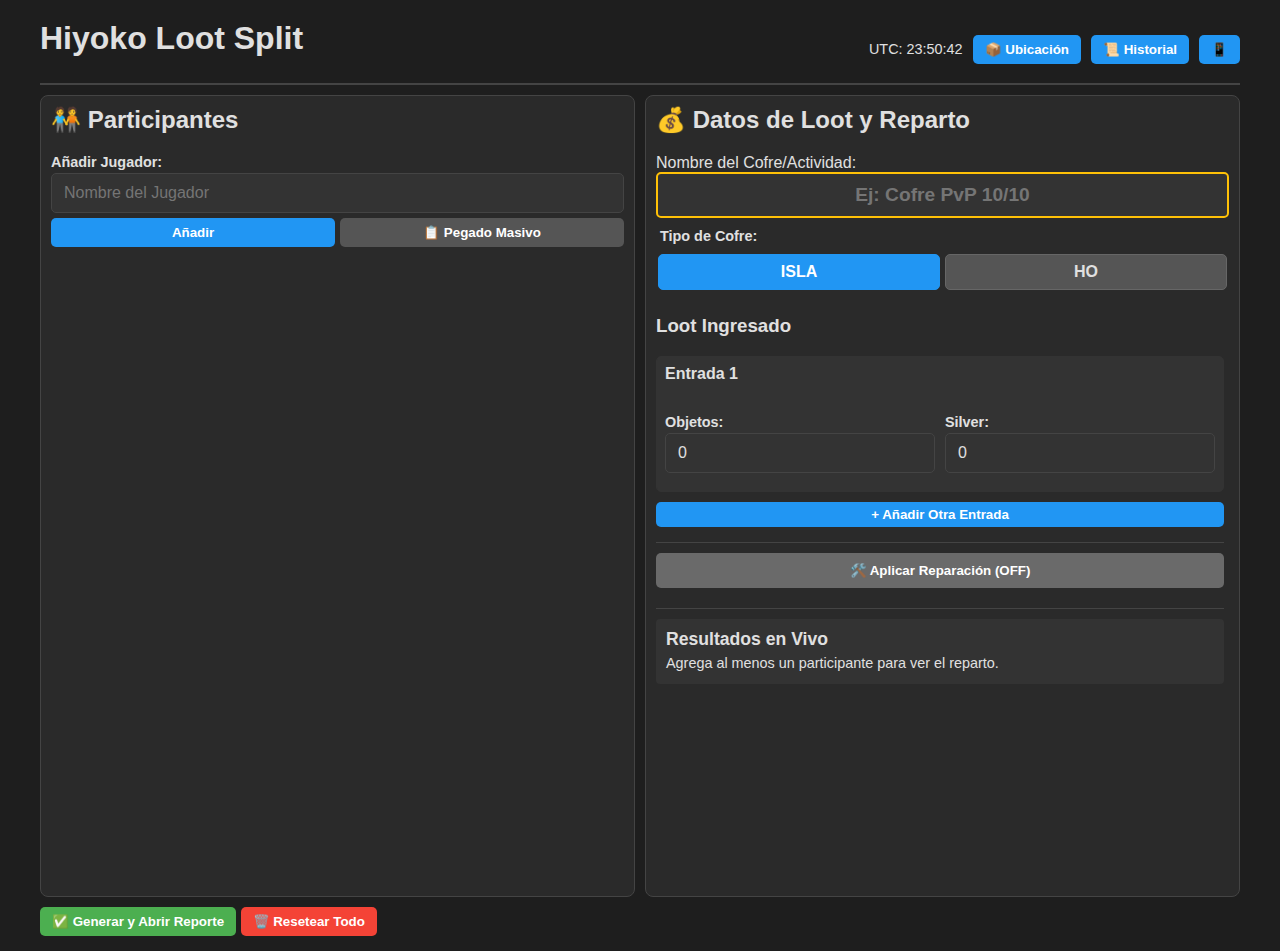
<file: index.html>
<!DOCTYPE html>
<html lang="es">
<head>
    <meta charset="UTF-8">
    <meta name="viewport" content="width=device-width, initial-scale=1.0">
    <title>Hiyoko Loot Split</title>
    <link rel="stylesheet" href="style.css">
    <style>
        /* --- VARIABLES Y RESET GENERAL --- */
        :root {
            --color-texto: #e0e0e0;
            --color-fondo: #1e1e1e;
            --color-fondo-secundario: #2a2a2a;
            --color-separador: #444;
            --color-exito: #4CAF50;
            --color-error: #F44336;
            --color-info: #2196F3;
            --color-cofre: #795548;
            --color-acento-dorado: #FFC107;
            --color-activo: var(--color-info); /* Color para botones activos */
        }
        body { 
            background-color: var(--color-fondo); 
            color: var(--color-texto); 
            font-family: Arial, sans-serif;
            margin: 0;
            padding: 0;
        }
        .container { 
            max-width: 1200px; 
            margin: 5px auto; 
            padding: 10px; 
        }
        h1, h2, h3, h4 { margin-top: 0; }
        hr { border: 0; border-top: 1px solid var(--color-separador); margin: 10px 0; }
        button { 
            background-color: var(--color-info); 
            color: white; 
            border: none; 
            padding: 7px 12px; 
            border-radius: 5px; 
            cursor: pointer; 
            transition: background-color 0.2s; 
        }
        button:hover { background-color: #1976D2; }
        .eliminar-btn {
            background-color: var(--color-error);
            font-size: 0.7em;
            padding: 2px 5px;
            margin-left: 5px;
        }
        .input-group { margin-bottom: 10px; }
        .input-group label { display: block; margin-bottom: 3px; font-weight: bold; font-size: 0.9em; }

        /* --- HEADER Y NAVEGACIÓN COMPACTA --- */
        header { 
            display: flex; 
            justify-content: space-between; 
            align-items: center; 
            padding: 5px 0; 
            border-bottom: 2px solid var(--color-separador);
            margin-bottom: 10px;
        }
        .nav-buttons {
            display: flex;
            gap: 10px;
            align-items: center;
        }

        /* --- CONTENIDO PRINCIPAL: DOBLE COLUMNA --- */
        .main-content-split {
            display: flex;
            gap: 10px; 
        }

        .main-content-split > section {
            flex: 1; 
            min-width: 0;
            padding: 10px; 
            border-radius: 8px;
            background-color: var(--color-fondo-secundario);
            border: 1px solid var(--color-separador);
            height: calc(100vh - 120px); 
            overflow-y: hidden; 
        }
        .loot-inputs {
            display: flex;
            gap: 10px;
        }
        .loot-inputs > div {
            flex: 1;
        }
        
        /* Contenedores con scroll para listas grandes */
        #listaParticipantes, #resultados-content {
            overflow-y: auto; 
            max-height: calc(100% - 220px); 
            padding-right: 5px;
        }
        #listaParticipantes {
            list-style-type: none;
            padding: 0;
        }
        #listaParticipantes li {
            display: flex;
            justify-content: space-between;
            align-items: center;
            padding: 5px 0;
            border-bottom: 1px dashed #555;
            font-size: 0.9em;
        }
        .checkbox-group label { margin-left: 3px; }
        .cofre-tag {
            background-color: var(--color-cofre);
            color: white;
            padding: 1px 4px;
            border-radius: 3px;
            font-size: 0.7em;
            margin: 0 5px;
            font-weight: normal;
        }

        /* Resultados en Vivo dentro de la columna derecha */
        #resultados {
            padding: 10px;
            margin-top: 10px;
            border-radius: 4px;
            background-color: #333;
        }
        #resultados h4 { font-size: 1.1em; margin-bottom: 5px; }
        #resultados p { font-size: 0.9em; margin: 3px 0; }

        /* --- ESTILOS DE BOTONES DE ALTERNANCIA --- */
        .toggle-group {
            display: flex;
            gap: 5px;
            margin-top: 5px;
            margin-bottom: 10px;
        }
        .toggle-button {
            flex: 1;
            padding: 8px 10px;
            background-color: #555;
            border: 1px solid #666;
            color: var(--color-texto);
            font-weight: bold;
            text-align: center;
            border-radius: 5px;
            cursor: pointer;
            transition: all 0.2s;
        }
        .toggle-button.active {
            background-color: var(--color-activo);
            color: white;
            border-color: var(--color-activo);
        }
        .toggle-button:hover:not(.active) {
            background-color: #777;
        }
        /* Ocultar los inputs de radio subyacentes */
        .toggle-group input[type="radio"] {
            display: none;
        }

        /* Estilo para las entradas de loot (para el botón de eliminar) */
        .loot-entry {
            border: 1px solid #333;
            padding: 8px;
            border-radius: 5px;
            margin-bottom: 10px;
            position: relative;
        }
        .delete-loot-btn {
            position: absolute;
            top: 5px;
            right: 5px;
            background-color: var(--color-error);
            padding: 3px 6px;
            border-radius: 3px;
            line-height: 1;
            font-size: 0.8em;
            opacity: 0.8;
            border: none;
            cursor: pointer;
        }
        .delete-loot-btn:hover {
            opacity: 1;
        }
        .loot-entry .entrada-header {
            display: flex;
            justify-content: space-between;
            align-items: center;
        }
        
        /* Estilo para la lista de ubicaciones */
        #listaUbicacionesGuardadas li {
            display: flex;
            justify-content: space-between;
            align-items: center;
            padding: 5px 0;
            border-bottom: 1px dashed #555;
            font-size: 0.9em;
        }
        
        /* Estilos para Modals */
        .modal {
            display: none; 
            position: fixed; 
            z-index: 1000; 
            left: 0;
            top: 0;
            width: 100%; 
            height: 100%; 
            overflow: auto; 
            background-color: rgba(0,0,0,0.8); 
        }
        .modal-content {
            background-color: var(--color-fondo-secundario);
            margin: 10% auto; 
            padding: 20px;
            border: 1px solid #888;
            width: 90%; 
            max-width: 600px; 
            border-radius: 8px;
            position: relative; /* Necesario para posicionar la X */
        }
        .close {
            color: var(--color-error);
            float: right;
            font-size: 28px;
            font-weight: bold;
            position: absolute; /* Posicionar la X */
            top: 5px;
            right: 15px;
            cursor: pointer;
            padding: 5px;
            transition: color 0.2s;
        }
        .close:hover,
        .close:focus {
            color: #ff0000;
            text-decoration: none;
            cursor: pointer;
        }

        /* --- RESPONSIVE / PHONE MODE --- */
        @media (max-width: 768px) {
            .main-content-split {
                flex-direction: column; 
                gap: 5px;
            }
            .main-content-split > section {
                height: auto; 
                max-height: none; 
            }
            .participants-section, .loot-input-section {
                height: 40vh; 
                overflow-y: auto;
            }
            .loot-inputs {
                flex-direction: column;
                gap: 0;
            }
            .nav-buttons {
                gap: 5px;
            }
            .nav-buttons button {
                padding: 5px 8px;
                font-size: 0.8em;
            }
        }
    </style>
</head>
<body>
    <div class="container">
        <header>
            <h1>Hiyoko Loot Split</h1>
            <div class="nav-buttons">
                <div id="utc-clock" style="font-size: 0.9em;">UTC: 00:00:00</div>
                <button onclick="openUbicacionModal()">📦 Ubicación</button>
                <button onclick="abrirHistorialReportes()">📜 Historial</button>
                <button onclick="toggleMode()" id="mode-icon">📱</button>
            </div>
        </header>

        <div class="main-content-split">
            
            <section class="participants-section">
                <h2>🧑‍🤝‍🧑 Participantes</h2>
                <div class="input-group">
                    <label for="nombreParticipante">Añadir Jugador:</label>
                    <input type="text" id="nombreParticipante" list="lista-participantes" placeholder="Nombre del Jugador">
                    <datalist id="lista-participantes"></datalist>
                    <div style="display: flex; gap: 5px; margin-top: 5px;">
                        <button onclick="agregarParticipante()" style="flex: 1;">Añadir</button>
                        <button onclick="document.getElementById('bulkPasteModal').style.display='block'" style="flex: 1; background-color: #555;">
                            📋 Pegado Masivo
                        </button>
                    </div>
                </div>

                <div id="lista-participantes-scroll">
                    <ul id="listaParticipantes">
                        <li>No hay participantes.</li>
                    </ul>
                </div>
            </section>

            <section class="loot-input-section">
                <h2>💰 Datos de Loot y Reparto</h2>
                
                <label for="nombreCofre">Nombre del Cofre/Actividad:</label>
                <input type="text" id="nombreCofre" placeholder="Ej: Cofre PvP 10/10" required>

                <fieldset style="margin-top: 10px; padding: 5px 0; border: none;">
                    <legend style="font-size: 0.9em; font-weight: bold;">Tipo de Cofre:</legend>
                    <div class="toggle-group" id="toggleTipoCofre" onchange="generarReporteCompleto()">
                        <input type="radio" id="tipoIsla" name="tipoCofre" value="ISLA" checked>
                        <label for="tipoIsla" class="toggle-button active">ISLA</label>
                        <input type="radio" id="tipoHo" name="tipoCofre" value="HO">
                        <label for="tipoHo" class="toggle-button">HO</label>
                    </div>
                </fieldset>

                <div id="resultados-content">
                    
                    <h3 style="margin-top: 10px;">Loot Ingresado</h3>
                    <div id="entradasContainer">
                        <div id="entrada-1" class="loot-entry">
                            <div class="entrada-header">
                                <h4 style="font-size: 1em;">Entrada 1</h4>
                            </div>
                            <div class="input-group loot-inputs">
                                <div>
                                    <label for="dineroEntrada1">Objetos:</label>
                                    <input type="text" id="dineroEntrada1" value="0" oninput="formatearNumeroYActualizarLoot(this, 1, 'dinero')">
                                </div>
                                <div>
                                    <label for="silverEntrada1">Silver:</label>
                                    <input type="text" id="silverEntrada1" value="0" oninput="formatearNumeroYActualizarLoot(this, 1, 'silver')">
                                </div>
                            </div>
                        </div>
                    </div>
                    <button onclick="añadirOtraEntrada()" style="width: 100%; margin-bottom: 5px; padding: 5px;">+ Añadir Otra Entrada</button>
                    
                    <hr>

                    <button onclick="toggleReparacionPanel()" id="btnToggleReparacion" style="width: 100%; margin-bottom: 10px; background-color: #6a6a6a;">
                        🛠️ Aplicar Reparación (OFF)
                    </button>

                    <div id="reparacion-panel" style="display:none; padding: 10px; border: 1px dashed #555; border-radius: 5px;">
                        <h3 style="font-size: 1em; margin-bottom: 5px;">Parámetros de Descuento</h3>
                        
                        <div class="input-group">
                            <label for="costoReparacion">Costo Total:</label>
                            <input type="text" id="costoReparacion" value="0" oninput="formatearNumero(this)">
                        </div>
                        
                        <legend style="font-size: 0.9em; font-weight: bold; margin-top: 5px;">Tipo de Descuento:</legend>
                        <div class="toggle-group" id="toggleTipoDescuento" onchange="generarReporteCompleto()">
                            <input type="radio" id="descuentoSilver" name="descuentoReparacion" value="silver" checked>
                            <label for="descuentoSilver" class="toggle-button active">Silver</label>
                            <input type="radio" id="descuentoObjetos" name="descuentoReparacion" value="objetos">
                            <label for="descuentoObjetos" class="toggle-button">Objetos</label>
                        </div>
                    </div>
                    
                    <hr>
                    
                    <section id="resultados" class="results-section">
                        <h4>Resultados en Vivo</h4>
                        <p>Ingresa los datos para ver el reparto.</p>
                    </section>
                </div>
            </section>
        </div> <div class="final-actions-panel" style="justify-content: space-between; margin-top: 10px;">
            <button onclick="guardarReporte()" style="background-color: var(--color-exito); flex: 2; font-weight: bold;">✅ Generar y Abrir Reporte</button>
            <button onclick="resetearTodo()" style="background-color: var(--color-error); flex: 1;">🗑️ Resetear Todo</button>
        </div>
    </div>
    
    <div id="bulkPasteModal" class="modal">
        <div class="modal-content">
            <span class="close" onclick="document.getElementById('bulkPasteModal').style.display='none'">&times;</span>
            <h2>📋 Pegado Masivo</h2>
            <p>Pega la lista de jugadores, uno por línea.</p>
            <textarea id="jugadoresBulk" rows="10" placeholder="Jugador1&#10;Jugador2&#10;..."></textarea>
            <button onclick="procesarPegadoMasivo()">Añadir Jugadores</button>
        </div>
    </div>

    <div id="ubicacionModal" class="modal">
        <div class="modal-content modal-ubicacion">
            <span class="close" onclick="closeUbicacionModal()">&times;</span>
            <h2>📦 Gestión de Ubicaciones de Cofres</h2>

            <div class="referencia-visual">
                <p>Cargando imagen de referencia...</p>
            </div>
            
            <hr>

            <h3>💾 Registrar/Actualizar Ubicación</h3>
            <div class="input-group" style="display: flex; gap: 10px; align-items: flex-end;">
                <div>
                    <label for="jugadorUbicacion">Jugador:</label>
                    <input type="text" id="jugadorUbicacion" list="lista-participantes" placeholder="Nombre del jugador">
                </div>
                <div>
                    <label for="numeroCofreUbicacion">Cofre #:</label>
                    <input type="number" id="numeroCofreUbicacion" min="1" placeholder="Ej: 5" style="width: 80px;">
                </div>
                <button onclick="guardarUbicacionCofre()">Guardar</button>
            </div>

            <hr>

            <h3>✅ Ubicaciones Guardadas (Cofre # / Jugador)</h3>
            <ul id="listaUbicacionesGuardadas" style="list-style-type: none; padding: 0;">
                <li>No hay ubicaciones registradas.</li>
            </ul>
        </div>
    </div>
    
    <script src="script.js"></script>
</body>
</html>
</file>
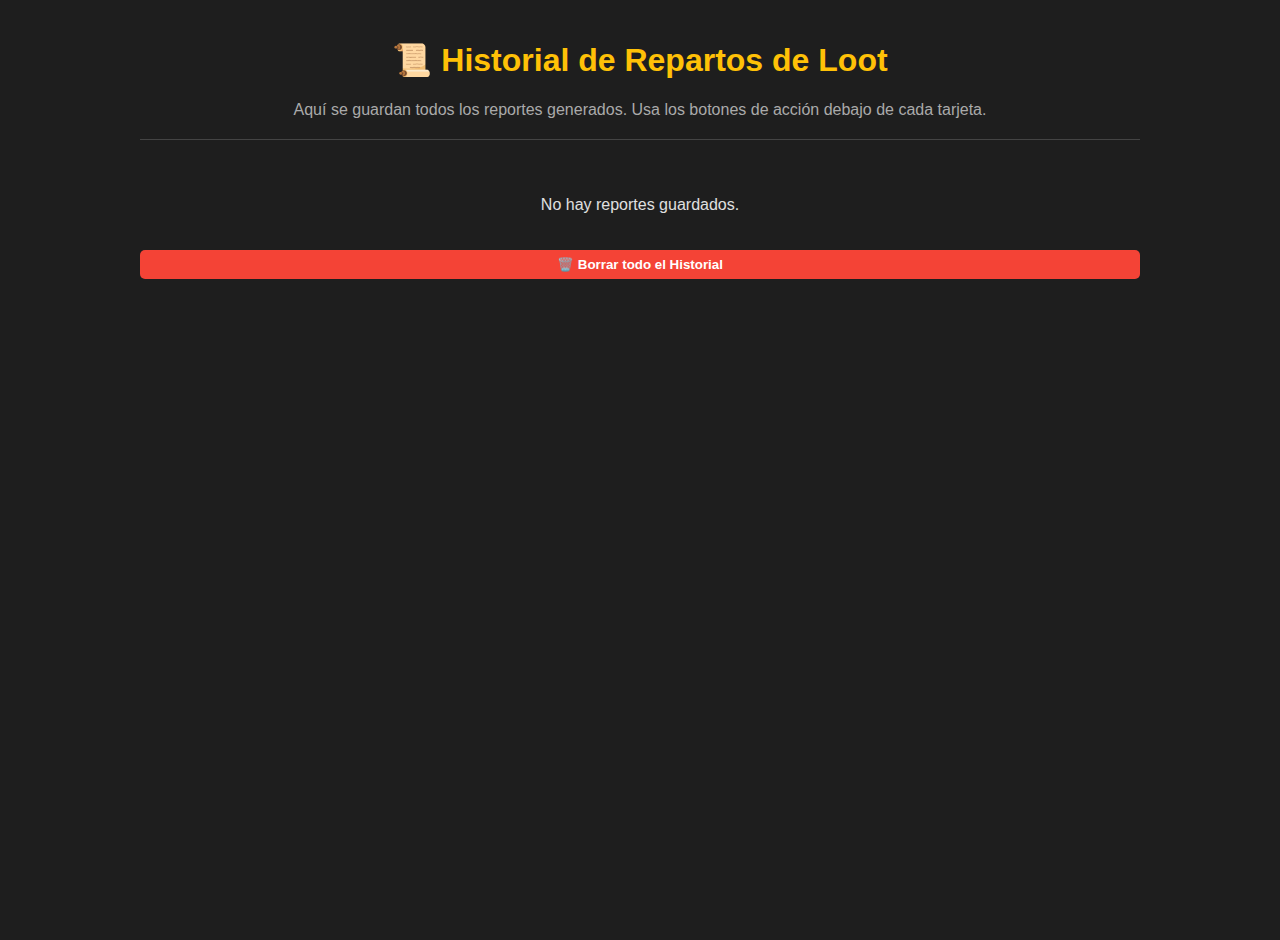
<file: historial.html>
<!DOCTYPE html>
<html lang="es">
<head>
    <meta charset="UTF-8">
    <meta name="viewport" content="width=device-width, initial-scale=1.0">
    <title>Historial de Reportes - Hiyoko</title>
    <style>
        /* --- ESTILOS COMPARTIDOS (COPIAR DE index.html) --- */
        :root {
            --color-texto: #e0e0e0;
            --color-fondo: #1e1e1e;
            --color-fondo-secundario: #2a2a2a;
            --color-separador: #444;
            --color-exito: #4CAF50;
            --color-error: #F44336;
            --color-info: #2196F3;
            --color-cofre: #795548;
            --color-acento-dorado: #FFC107;
            --color-alerta: #FF9800; 
            --color-pendiente: #9E9E9E; 
        }
        body { 
            background-color: var(--color-fondo); 
            color: var(--color-texto); 
            font-family: Arial, sans-serif;
            margin: 0;
            padding: 20px; 
            min-height: 100vh;
        }
        h1, h2, h3 { 
            color: var(--color-acento-dorado);
            text-align: center;
        }
        hr { border: 0; border-top: 1px solid var(--color-separador); margin: 20px 0; }
        button { 
            background-color: var(--color-info); 
            color: white; 
            border: none; 
            padding: 7px 12px; 
            border-radius: 5px; 
            cursor: pointer; 
            transition: background-color 0.2s; 
        }
        button:hover { background-color: #1976D2; }
        .container { 
            max-width: 1000px; 
            margin: 0 auto; 
        }

        /* --- ESTILOS ESPECÍFICOS DEL HISTORIAL --- */
        #historialContainer {
            display: grid;
            grid-template-columns: repeat(auto-fill, minmax(300px, 1fr));
            gap: 20px;
            padding-top: 20px;
        }

        .report-card {
            background-color: var(--color-fondo-secundario);
            border-radius: 8px;
            box-shadow: 0 4px 8px rgba(0, 0, 0, 0.4);
            padding: 15px;
            position: relative;
            transition: transform 0.2s;
            display: flex;
            flex-direction: column;
            justify-content: space-between;
        }
        .report-card:hover {
            transform: translateY(-3px);
            box-shadow: 0 6px 12px rgba(0, 0, 0, 0.6);
        }

        .card-header {
            display: flex;
            justify-content: space-between;
            align-items: flex-start;
            margin-bottom: 10px;
            border-bottom: 1px solid #3a3a3a;
            padding-bottom: 5px;
        }
        .card-header h3 {
            color: var(--color-texto);
            font-size: 1.1em;
            margin: 0;
            text-align: left;
            flex-grow: 1;
        }
        .card-header span {
            font-size: 0.7em;
            color: #999;
            white-space: nowrap;
        }

        .card-body p {
            font-size: 0.9em;
            margin: 4px 0;
        }
        .card-body strong {
            color: var(--color-acento-dorado);
        }
        .loot-summary {
            background-color: #333;
            padding: 8px;
            border-radius: 4px;
            margin-top: 10px;
        }
        .loot-summary p {
            font-size: 0.85em;
            margin: 2px 0;
            display: flex;
            justify-content: space-between;
        }
        .reparacion-tag {
            font-size: 0.75em;
            background-color: var(--color-error);
            color: white;
            padding: 2px 6px;
            border-radius: 3px;
            margin-left: 5px;
        }

        .participants-list {
            margin-top: 10px;
            max-height: 150px; 
            overflow-y: auto; 
            padding-right: 5px;
        }
        .participants-list ul {
            list-style: none;
            padding: 0;
            margin: 0;
            font-size: 0.8em;
        }
        .participants-list li {
            display: flex;
            justify-content: space-between;
            align-items: center;
            padding: 2px 0;
            border-bottom: 1px dotted #444;
        }

        /* Nuevos Estilos de Botones */
        .action-group {
            display: flex;
            gap: 5px;
            margin-top: 10px;
        }
        .action-group button {
            flex: 1;
            font-size: 0.8em;
        }
        .btn-view {
             background-color: var(--color-info);
        }
        .btn-copy {
             background-color: #5865F2; /* Azul de Discord */
        }
        
        .clear-button {
            margin-top: 20px;
            background-color: var(--color-error);
            width: 100%;
            font-weight: bold;
        }

        /* Responsive */
        @media (max-width: 650px) {
            #historialContainer {
                grid-template-columns: 1fr;
            }
        }

        /* MODAL para el reporte completo */
        .modal {
            display: none; 
            position: fixed; 
            z-index: 2000; 
            left: 0;
            top: 0;
            width: 100%; 
            height: 100%; 
            overflow: auto; 
            background-color: rgba(0,0,0,0.8); 
        }
        .modal-content {
            background-color: var(--color-fondo-secundario);
            margin: 5% auto; 
            padding: 20px;
            border: 1px solid #888;
            width: 90%; 
            max-width: 700px; 
            border-radius: 8px;
            position: relative;
        }
        .close {
            color: var(--color-error);
            float: right;
            font-size: 28px;
            font-weight: bold;
            position: absolute;
            top: 5px;
            right: 15px;
            cursor: pointer;
            padding: 5px;
            transition: color 0.2s;
        }
        #reporteCompletoContent {
            white-space: pre-wrap; /* Respeta los saltos de línea y espacios */
            font-family: monospace;
            background-color: #111;
            padding: 15px;
            border-radius: 5px;
            max-height: 70vh;
            overflow-y: auto;
            font-size: 0.9em;
        }

    </style>
</head>
<body>
    <div class="container">
        <h1>📜 Historial de Repartos de Loot</h1>
        <p style="text-align: center; color: #aaa;">Aquí se guardan todos los reportes generados. Usa los botones de acción debajo de cada tarjeta.</p>
        <hr>

        <div id="historialContainer">
            <p style="text-align: center; grid-column: 1 / -1;" id="noReportsMessage">No hay reportes guardados.</p>
        </div>

        <button onclick="confirmarBorrarHistorial()" class="clear-button">🗑️ Borrar todo el Historial</button>
    </div>

    <div id="reporteModal" class="modal" onclick="if(event.target.id === 'reporteModal') closeReporteModal()">
        <div class="modal-content">
            <span class="close" onclick="closeReporteModal()">&times;</span>
            <h2>Reporte Estático Completo</h2>
            <div id="reporteCompletoContent">
                </div>
        </div>
    </div>

    <script src="historial.js"></script>
</body>
</html>
</file>
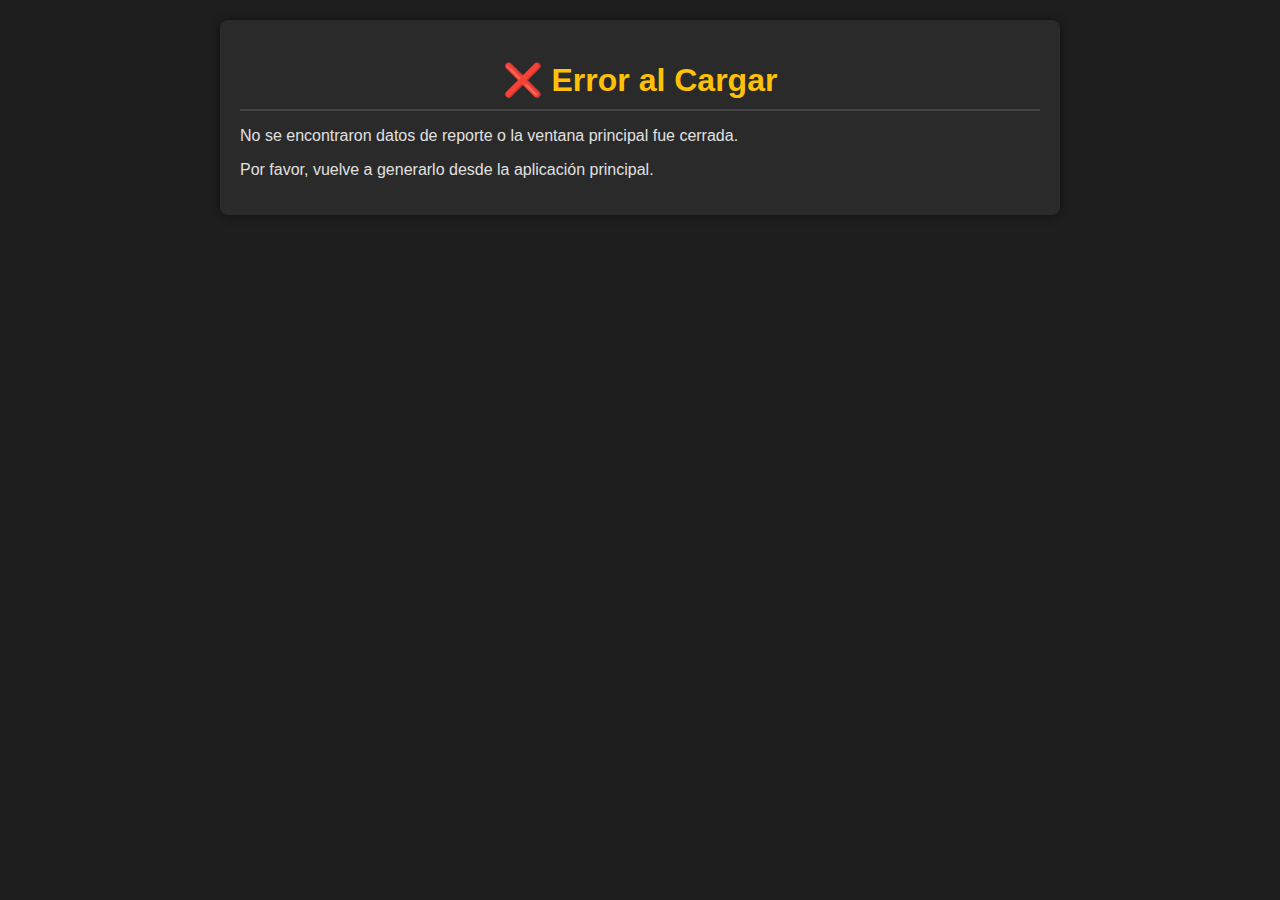
<file: reporte.html>
<!DOCTYPE html>
<html lang="es">
<head>
    <meta charset="UTF-8">
    <meta name="viewport" content="width=device-width, initial-scale=1.0">
    <title id="reporteTitle">Reporte de Loot</title>
    <link rel="stylesheet" href="style.css"> 
    <script src="reporte.js" defer></script>
    <style>
        /* Estilos específicos para la ventana del reporte */
        :root {
            --color-texto: #e0e0e0;
            --color-fondo: #1e1e1e;
            --color-fondo-secundario: #2a2a2a;
            --color-separador: #444;
            --color-exito: #4CAF50; 
            --color-error: #F44336; 
            --color-info: #2196F3;
            --color-acento-dorado: #FFC107; 
        }
        body { 
            background-color: var(--color-fondo); 
            color: var(--color-texto); 
            font-family: Arial, sans-serif; 
            padding: 20px; 
            margin: 0; 
        }
        .report-container { max-width: 800px; margin: 0 auto; background-color: var(--color-fondo-secundario); padding: 20px; border-radius: 8px; box-shadow: 0 0 10px rgba(0,0,0,0.5); }
        .report-title { color: var(--color-acento-dorado); border-bottom: 2px solid var(--color-separador); padding-bottom: 10px; margin-bottom: 10px; text-align: center; }
        .report-subtitle { color: var(--color-info); margin-top: 20px; border-bottom: 1px solid #333; padding-bottom: 5px; }
        .summary-box { background-color: #333; padding: 15px; border-radius: 5px; margin-bottom: 20px; }
        .copy-btn-ansi { background-color: #5865F2; color: white; border: none; padding: 12px 15px; border-radius: 5px; cursor: pointer; transition: background-color 0.2s; margin-top: 25px; width: 100%; font-weight: bold; font-size: 1.2em; }
        .referencia-visual { text-align: center; margin-top: 20px; padding: 15px; background-color: #222; border-radius: 5px;}
        .referencia-visual img { max-width: 90%; height: auto; border-radius: 5px; margin-top: 10px; border: 1px solid var(--color-separador);}
        .report-list { background-color: #333; padding: 10px; border-radius: 5px; max-height: 250px; overflow-y: auto; list-style: none; padding: 0; margin: 0;}
        .report-list-item { display: flex; justify-content: space-between; align-items: center; padding: 5px 0; border-bottom: 1px dotted #333; font-size: 0.9em;}
        /* Ajuste de anchos para acomodar texto más grande */
        .report-player-name { font-weight: bold; width: 20%;} 
        .report-cofre-num { width: 45%; text-align: left;} 
        .report-check-btn { width: 8%; background-color: #333; padding: 5px; border-radius: 5px; cursor: pointer; font-weight: bold; font-size: 1.1em; border: 2px solid;} 
        .report-cofre-status-btn { width: 25%; color: black; border: none; padding: 5px; border-radius: 3px; cursor: pointer; font-weight: bold; margin-left: 5px;} 
    </style>
</head>
<body>
    <div class="report-container">
        <h1 class="report-title">✅ Reporte de Reparto de Loot</h1>
        <p style="text-align: center; color: var(--color-exito); font-weight: bold; font-size: 0.9em;">(Esta vista es INTERACTIVA y actualiza el estado de los cofres en la aplicación principal.)</p>
        
        <h2 class="report-subtitle" id="reporteActivity"></h2>
        
        <p id="reparacionInfo"></p>

        <div class="summary-box">
            <p id="summaryTotales"></p>
            <p id="summaryIndividual"></p>
        </div>

        <h2 class="report-subtitle">Estado de Cofres y Pago (Interactivo)</h2>
        <div id="lista-detallada">
            <ul class="report-list" id="participantesReporteList">
                </ul>
        </div>

        <button class="copy-btn-ansi" onclick="copyDiscordANSI()">
            📋 Copiar Reporte Elegante para Discord (ANSI)
        </button>
        
        <div class="referencia-visual">
            <h3>Referencia Visual de Cofres</h3>
            <img src="cofres_referencia_unica.jpg" 
                 alt="Distribución de cofres de gremio numerados" 
                 onerror="this.onerror=null;this.src='placeholder.png';"
                 style="max-width: 100%; height: auto; border-radius: 5px; margin-top: 10px; border: 1px solid var(--color-separador);">
        </div>
    </div>
</body>
</html>
</file>
<file: style.css>
/* ========================================================== */
/* VARIABLES DE COLOR (Negro y Dorado) */
/* ========================================================== */
:root {
    --color-texto: #e0e0e0;
    --color-fondo: #1e1e1e;
    --color-fondo-secundario: #2a2a2a;
    --color-separador: #444;
    --color-acento-dorado: #FFC107; /* Dorado */
    --color-exito: #4CAF50; /* Verde */
    --color-error: #F44336; /* Rojo */
    --color-info: #2196F3; /* Azul */
    --color-acento-claro: #4CAF50; 
}

/* ========================================================== */
/* ESTILOS GENERALES Y LAYOUT */
/* ========================================================== */
body {
    font-family: 'Arial', sans-serif;
    background-color: var(--color-fondo);
    color: var(--color-texto);
    margin: 0;
    padding: 0;
}

.container {
    padding: 20px;
    max-width: 1200px;
    margin: 0 auto;
}

.header {
    display: flex;
    justify-content: space-between;
    align-items: center;
    border-bottom: 2px solid var(--color-acento-dorado);
    padding-bottom: 10px;
    margin-bottom: 20px;
}

.title {
    color: var(--color-acento-dorado);
    font-size: 2em;
    font-weight: 700;
}

.header-controls {
    display: flex;
    gap: 10px;
    align-items: center;
}

.utc-clock {
    font-size: 0.9em;
    color: #999;
}

.main-grid {
    display: grid;
    gap: 20px;
}

/* Modo PC: Dos Columnas */
.pc-mode .main-grid {
    grid-template-columns: 2fr 1fr;
}

/* Modo Móvil: Una Columna */
.phone-mode .main-grid {
    grid-template-columns: 1fr;
}

.left-column, .right-column {
    background-color: var(--color-fondo-secundario);
    padding: 20px;
    border-radius: 8px;
    box-shadow: 0 4px 8px rgba(0, 0, 0, 0.3);
}

.section-header {
    display: flex;
    justify-content: space-between;
    align-items: center;
    border-bottom: 1px solid var(--color-separador);
    padding-bottom: 5px;
    margin-top: 20px;
    margin-bottom: 15px;
}

.section-header h2 {
    color: var(--color-acento-dorado);
    font-size: 1.3em;
}

/* ========================================================== */
/* ESTILOS DE INPUTS Y FORMULARIO (Estéticos) */
/* ========================================================== */

.input-group {
    margin-bottom: 15px;
}

.input-group label {
    display: block;
    margin-bottom: 5px;
    font-size: 0.9em;
    color: var(--color-texto);
}

/* Estilo Base para todos los inputs de texto y número y textareas */
input[type="text"],
input[type="number"],
input[type="search"],
textarea {
    background-color: #333; 
    color: var(--color-texto); 
    border: 1px solid var(--color-separador); 
    padding: 10px 12px; 
    border-radius: 5px; 
    width: 100%; 
    transition: all 0.3s ease;
    font-size: 1em;
    outline: none;
    box-sizing: border-box; 
}

/* Estilo de Foco (Dorado) */
input[type="text"]:focus,
input[type="number"]:focus,
input[type="search"]:focus,
textarea:focus {
    border-color: var(--color-acento-dorado); 
    box-shadow: 0 0 8px rgba(255, 193, 7, 0.5); 
    background-color: #3a3a3a; 
}

/* Estilo para el input del nombre de cofre para destacarlo (Dorado) */
#nombreCofre {
    font-size: 1.2em;
    font-weight: 600;
    text-align: center;
    border-width: 2px;
    border-color: var(--color-acento-dorado); 
}
#nombreCofre:focus {
    box-shadow: 0 0 10px rgba(255, 193, 7, 0.7); 
}

/* ========================================================== */
/* BOTONES Y TOGGLES */
/* ========================================================== */

button {
    cursor: pointer;
    border: none;
    transition: background-color 0.2s, box-shadow 0.2s;
    font-weight: 600;
}

.control-btn {
    background-color: #3a3a3a;
    color: var(--color-texto);
    padding: 8px 12px;
    border-radius: 4px;
}
.control-btn:hover {
    background-color: #555;
    box-shadow: 0 0 5px var(--color-separador);
}

.btn-primary {
    background-color: var(--color-info); 
    color: white;
    padding: 12px;
    font-size: 1.1em;
    border-radius: 5px;
    margin-top: 10px;
    width: 100%;
}
.btn-primary:hover {
    background-color: #1a71b8;
}

.btn-secondary {
    background-color: #6a6a6a;
    color: white;
    padding: 12px;
    font-size: 1.1em;
    border-radius: 5px;
    margin-top: 10px;
    width: 100%;
}
.btn-secondary:hover {
    background-color: #888;
}

.action-buttons button {
    margin-bottom: 10px;
}

.toggle-group input[type="radio"] {
    display: none;
}

.toggle-button {
    padding: 8px 15px;
    border: 1px solid var(--color-separador);
    border-radius: 4px;
    cursor: pointer;
    background-color: #333;
    color: #aaa;
    transition: background-color 0.2s;
}

.toggle-button.active {
    background-color: var(--color-acento-dorado);
    color: black;
    border-color: var(--color-acento-dorado);
    font-weight: bold;
}

.toggle-group {
    display: flex;
    gap: 5px;
}
.toggle-group-container {
    margin-bottom: 15px;
}

/* Estilo para el botón de Reparación ON/OFF */
#btnToggleReparacion {
    font-weight: bold;
    border-radius: 5px;
    padding: 10px;
    color: white;
    transition: background-color 0.3s;
    background-color: #6a6a6a; /* Default OFF */
}

/* ========================================================== */
/* LISTAS Y PARTICIPANTES */
/* ========================================================== */
.participants-list-container {
    max-height: 250px;
    overflow-y: auto;
    background-color: #333;
    border-radius: 5px;
    padding: 10px;
}

.participants-list {
    list-style: none;
    padding: 0;
}

.participants-list li {
    display: flex;
    justify-content: space-between;
    align-items: center;
    padding: 8px 0;
    border-bottom: 1px dotted var(--color-separador);
}
.participants-list li:last-child {
    border-bottom: none;
}

.checkbox-group {
    display: flex;
    align-items: center;
    gap: 5px;
}

.checkbox-group input[type="checkbox"] {
    display: none;
}

.checkbox-group label {
    display: inline-block;
    padding: 3px 6px;
    border: 1px solid var(--color-separador);
    border-radius: 3px;
    font-size: 0.7em;
    cursor: pointer;
    background-color: #444;
}

.checkbox-group input[type="checkbox"]:checked + label {
    background-color: var(--color-exito);
    border-color: var(--color-exito);
    color: black;
    font-weight: bold;
}

.eliminar-btn {
    background-color: var(--color-error);
    color: white;
    padding: 5px 8px;
    border-radius: 3px;
    margin-left: 10px;
    font-size: 0.8em;
}

.cofre-tag {
    background-color: var(--color-acento-dorado);
    color: black;
    padding: 2px 6px;
    border-radius: 3px;
    font-size: 0.7em;
    margin-left: 5px;
}

/* ========================================================== */
/* LOOT Y RESULTADOS */
/* ========================================================== */
.loot-entry {
    background-color: #333;
    padding: 15px;
    border-radius: 5px;
    margin-bottom: 15px;
}

.entrada-header {
    display: flex;
    justify-content: space-between;
    align-items: center;
    margin-bottom: 10px;
}

.delete-loot-btn {
    background-color: var(--color-error);
    color: white;
    padding: 3px 7px;
    border-radius: 3px;
    font-size: 0.8em;
}

.loot-inputs {
    display: flex;
    gap: 15px;
    margin-bottom: 0;
}

.loot-inputs > div {
    flex: 1;
}

.results-box {
    background-color: #333;
    padding: 15px;
    border-radius: 5px;
    min-height: 150px;
}

.results-box h4 {
    color: var(--color-acento-dorado);
    margin-top: 0;
    border-bottom: 1px solid var(--color-separador);
    padding-bottom: 5px;
}

/* ========================================================== */
/* MODALES */
/* ========================================================== */
.modal {
    display: none;
    position: fixed;
    z-index: 10;
    left: 0;
    top: 0;
    width: 100%;
    height: 100%;
    overflow: auto;
    background-color: rgba(0,0,0,0.7);
    padding-top: 60px;
}

.modal-content {
    background-color: var(--color-fondo-secundario);
    margin: 5% auto;
    padding: 20px;
    border: 1px solid #888;
    width: 80%;
    max-width: 500px;
    border-radius: 8px;
    box-shadow: 0 5px 15px rgba(0,0,0,0.5);
    position: relative;
}

.modal-title {
    color: var(--color-acento-dorado);
    border-bottom: 1px solid var(--color-separador);
    padding-bottom: 10px;
    margin-top: 0;
}

.close-btn {
    color: #aaa;
    float: right;
    font-size: 28px;
    font-weight: bold;
    position: absolute;
    top: 10px;
    right: 20px;
    cursor: pointer;
}
.close-btn:hover {
    color: var(--color-error);
}

/* Estilo para el textarea de pegado masivo */
#jugadoresBulk {
    min-height: 150px;
    resize: vertical;
    font-family: monospace;
    margin-top: 10px;
    margin-bottom: 15px;
}

/* Estilos Específicos para Modal de Ubicación */
.large-modal {
    max-width: 800px;
}

.ubicacion-grid {
    display: grid;
    grid-template-columns: 1fr 1fr;
    gap: 20px;
}

.ubicacion-form {
    padding-right: 10px;
    border-right: 1px solid var(--color-separador);
}

.ubicacion-list .participants-list li {
    padding: 5px 0;
}

.referencia-visual { 
    text-align: center; 
    padding: 15px;
    background-color: #222; 
    border-radius: 5px;
    margin-top: 20px;
}
.referencia-visual img { 
    max-width: 100%; 
    height: auto; 
    border-radius: 5px; 
    margin-top: 10px; 
    border: 1px solid var(--color-separador);
}


/* ========================================================== */
/* MEDIA QUERIES (MODO MÓVIL) */
/* ========================================================== */
@media (max-width: 768px) {
    .container {
        padding: 10px;
    }
    .header {
        flex-direction: column;
        align-items: flex-start;
        gap: 10px;
    }
    .header-controls {
        flex-wrap: wrap;
        width: 100%;
        justify-content: space-between;
    }
    .ubicacion-grid {
        grid-template-columns: 1fr;
    }
    .ubicacion-form {
        border-right: none;
        border-bottom: 1px solid var(--color-separador);
        padding-bottom: 20px;
        padding-right: 0;
    }
    .large-modal {
        width: 95%;
        margin: 5% auto;
    }
}
</file>
